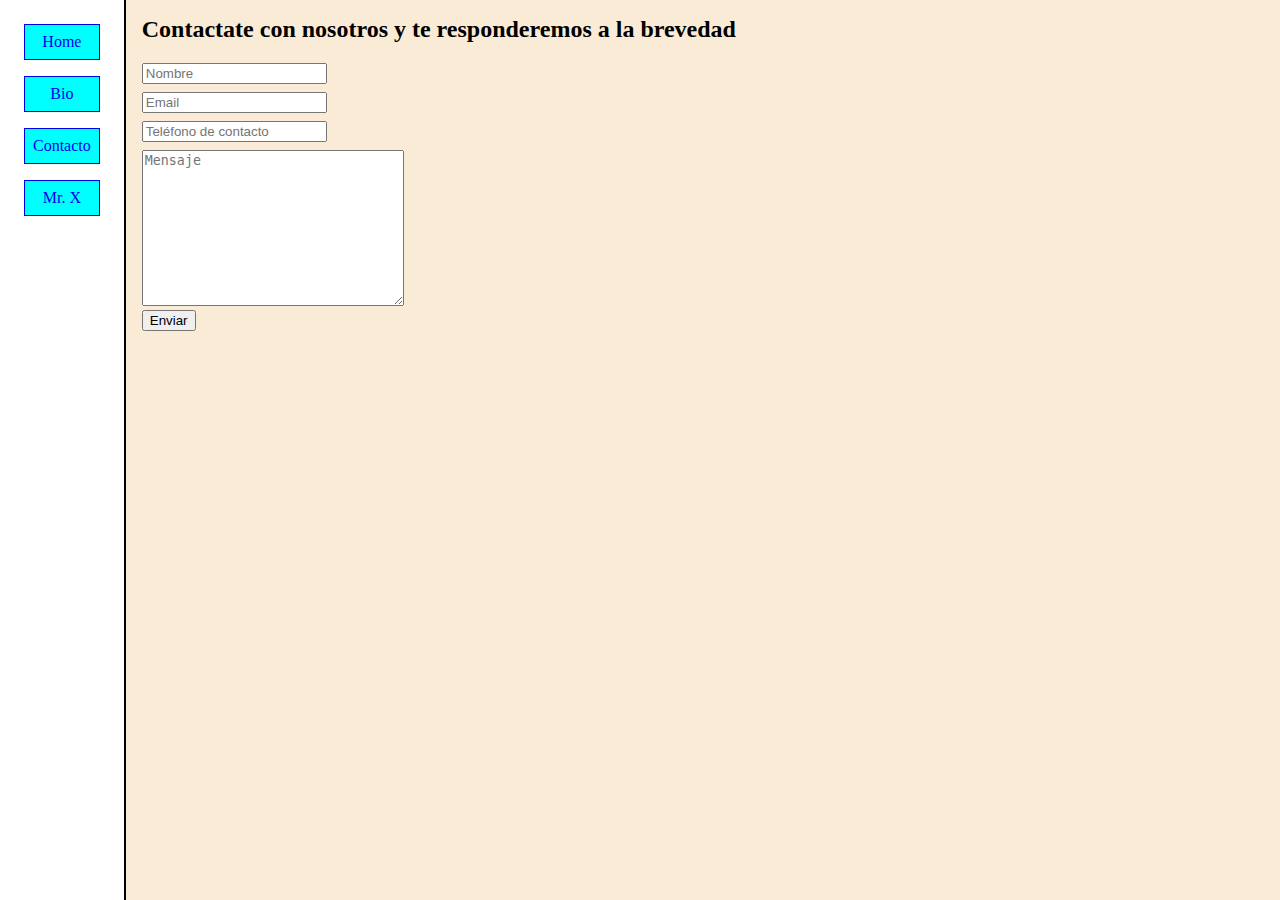
<file: contacto.html>
<!DOCTYPE html>
<html lang="en">
	<head>
		<meta charset="UTF-8" />
		<meta name="viewport" content="width=device-width, initial-scale=1.0" />
		<link rel="stylesheet" href="styles.css" />
		<script src="script.js"></script>
		<title>Desarrollo de Software</title>
		<link
			rel="apple-touch-icon"
			sizes="180x180"
			href="/assets/icons/apple-touch-icon.png" />
		<link
			rel="icon"
			type="image/png"
			sizes="32x32"
			href="/assets/icons/favicon-32x32.png" />
		<link
			rel="icon"
			type="image/png"
			sizes="16x16"
			href="/assets/icons/favicon-16x16.png" />
		<link rel="manifest" href="/assets/icons/site.webmanifest" />
	</head>
	<body>
		<div id="container" class="container">
			<div class="container-left">
				<div class="menu">
					<a class="menu-item" href="/">Home</a>
					<a class="menu-item" href="bio.html">Bio</a>
					<a class="menu-item" href="contacto.html">Contacto</a>
					<a class="menu-item" href="mrx.html">Mr. X</a>
				</div>
			</div>
			<div class="container-right">
				<h2>
					Contactate con nosotros y te responderemos a la brevedad
				</h2>

				<form>
					<input
						type="text"
						class="form-control"
						name="name"
						id="name"
						placeholder="Nombre" />
					<input
						type="text"
						class="form-control"
						name="email"
						id="email"
						placeholder="Email" />
					<input
						type="tel"
						class="form-control"
						name="phone"
						id="phone"
						placeholder="Teléfono de contacto" />
					<!-- pattern="[0-9]{3}-[0-9]{2}-[0-9]{3}" -->
					<textarea
						name="message"
						id="message"
						cols="30"
						rows="10"
						placeholder="Mensaje"></textarea>
					<button class="form-button" type="submit" id="submit">
						Enviar
					</button>

					<span class="form-msg" id="form-msg"></span>
				</form>

				<div class="user-message-container">
					<p id="user-name"></p>
					<p id="user-email"></p>
					<p id="user-phone"></p>
					<p id="user-message"></p>
				</div>
			</div>
		</div>
	</body>
</html>
</file>
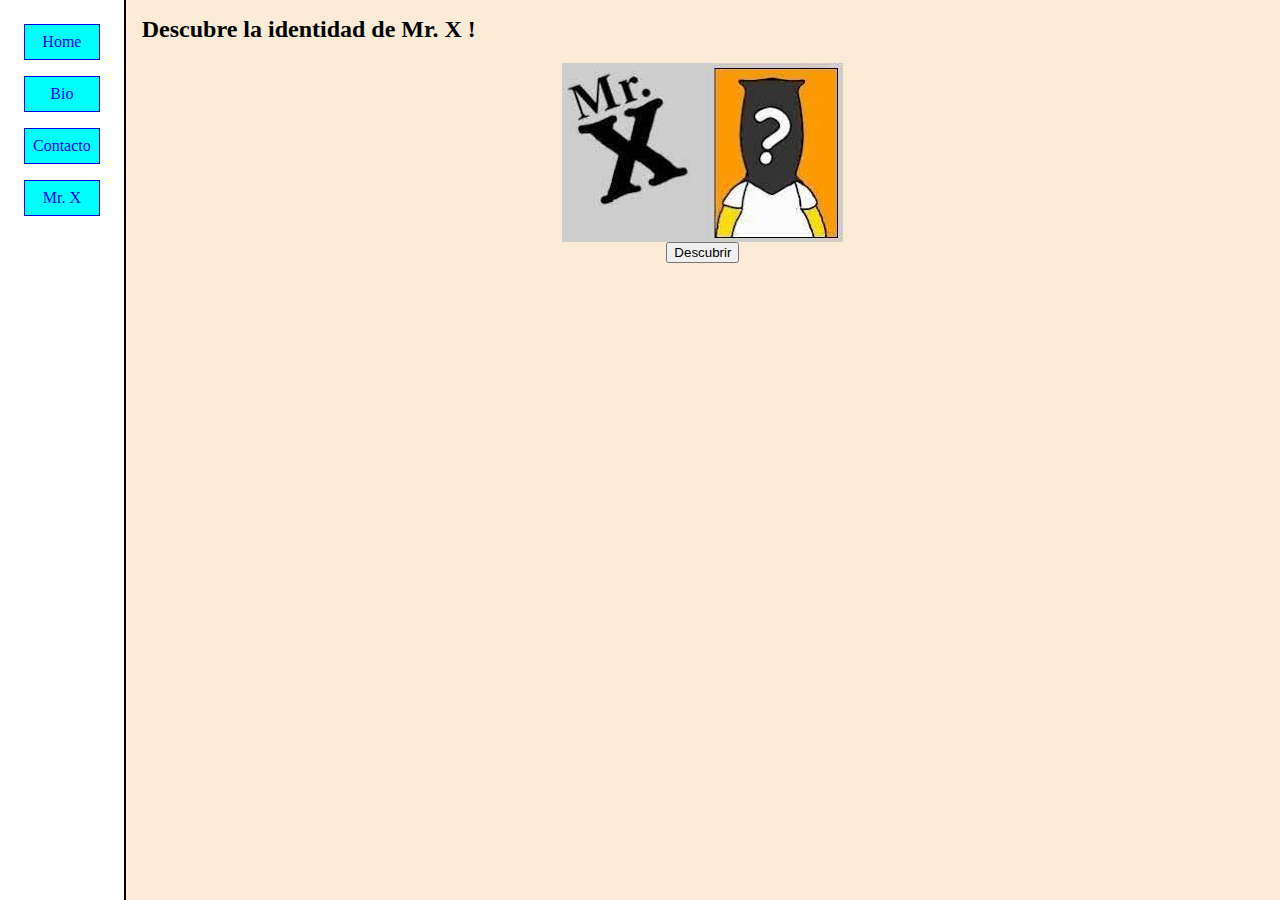
<file: mrx.html>
<!DOCTYPE html>
<html lang="en">
	<head>
		<meta charset="UTF-8" />
		<meta name="viewport" content="width=device-width, initial-scale=1.0" />
		<link rel="stylesheet" href="styles.css" />
		<script src="script.js"></script>
		<title>Desarrollo de Software</title>
		<link
			rel="apple-touch-icon"
			sizes="180x180"
			href="/assets/icons/apple-touch-icon.png" />
		<link
			rel="icon"
			type="image/png"
			sizes="32x32"
			href="/assets/icons/favicon-32x32.png" />
		<link
			rel="icon"
			type="image/png"
			sizes="16x16"
			href="/assets/icons/favicon-16x16.png" />
		<link rel="manifest" href="/assets/icons/site.webmanifest" />
	</head>
	<body>
		<div id="container" class="container">
			<div class="container-left">
				<div class="menu">
					<a class="menu-item" href="/">Home</a>
					<a class="menu-item" href="bio.html">Bio</a>
					<a class="menu-item" href="contacto.html">Contacto</a>
					<a class="menu-item" href="mrx.html">Mr. X</a>
				</div>
			</div>
			<div class="container-right">
				<h2>Descubre la identidad de Mr. X !</h2>
				<img
					id="user-img"
					class="user-img"
					src="assets/images/mrx.jpg"
					alt="Mr X" />

				<button id="get-user">Descubrir</button>

				<p class="user" id="user-name"></p>
			</div>
		</div>
	</body>
</html>
</file>
<file: styles.css>
html,
body {
	margin: 0;
	padding: 0;
	height: 100%;
}

.container {
	display: flex;
	/* height: 100vh; */
	height: 100%;
	flex-direction: column;
}

.container-left {
	background-color: white;
	padding: 1rem;
}
.menu {
	display: flex;
	flex-direction: row;
}
.menu-item {
	display: block;
	margin: 0.5rem;
	padding: 0.5rem;
	background-color: aqua;
	border: 1px solid;
	text-align: center;
	text-decoration: none;
}

.container-right {
	background-color: antiquewhite;
	padding: 1rem;
}

@media (min-width: 768px) {
	.container {
		flex-direction: row;
	}
	.container-right {
		width: 100%;
		border-left-style: solid;
		border-left-color: black;
		border-left-width: 2px;
	}
	.contaner-left {
		width: 20%;
	}
	.menu {
		display: flex;
		flex-direction: column;
	}
}

.homero-img {
	width: 80%;
	height: 90%;
}

/* Bio */
.img-bio {
	display: block;
	margin: 0 auto;
}

.text-bio {
	text-align: justify;
	font-style: italic;
	line-height: 2;
}

/* Contacto */
h2 {
	margin-top: 0;
}

.form-control {
	display: block;
	margin: 0.5rem 0;
}

.form-button {
	display: block;
}

.form-msg {
	display: none;
}
.show-error {
	display: block;
	color: red;
}
.show-success {
	display: block;
	color: green;
}

/* User */
.user-img {
	display: block;
	margin: 0 auto;
}

#get-user {
	display: block;
	margin: 0 auto;
}

.user {
	text-align: center;
	margin: 0 auto;
}

.text-bio {
	text-align: center;
	line-height: 1;
}
</file>
